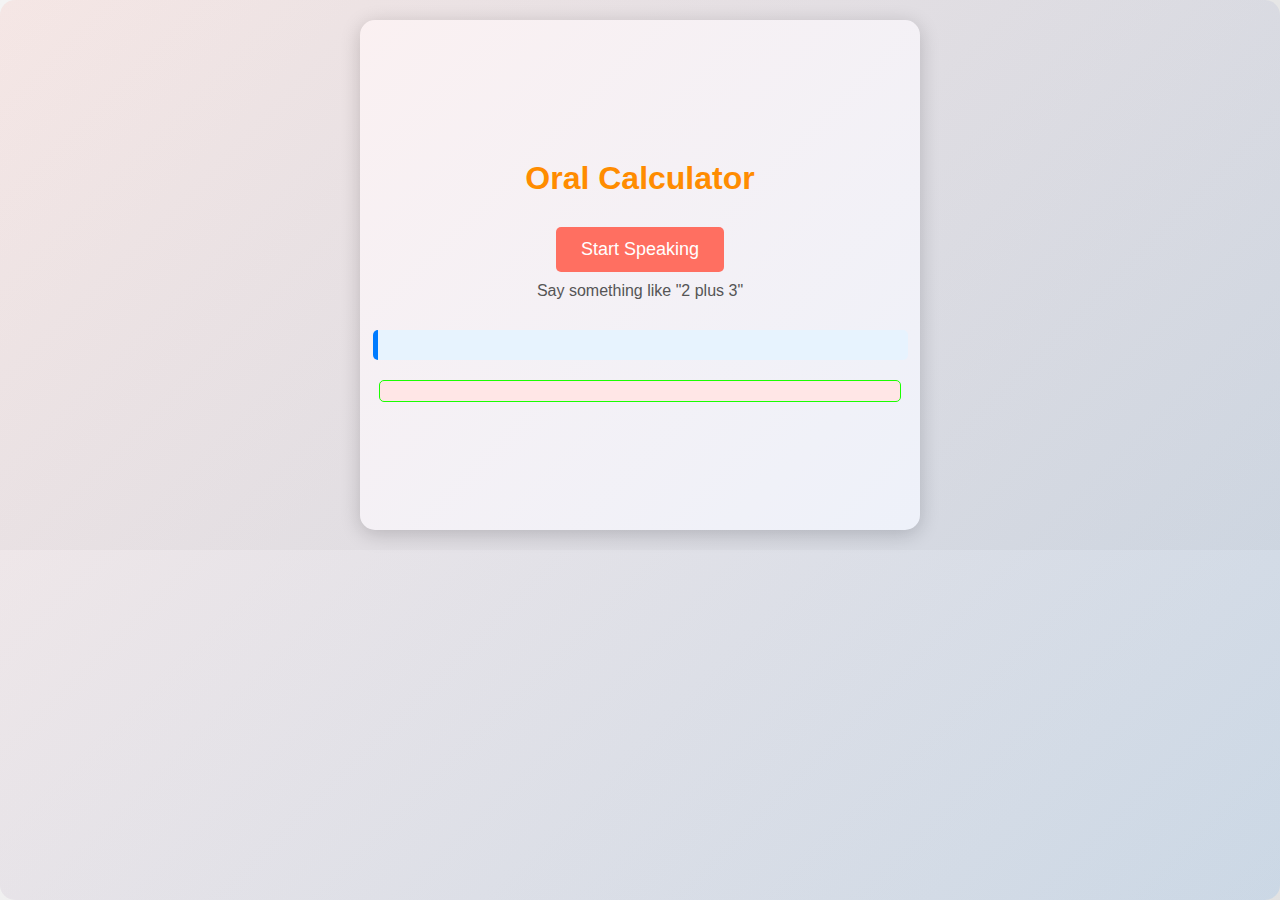
<file: OralCalculatorProject/frontend/index.html>
<!DOCTYPE html>
<html lang="en">
<head>
    <meta charset="UTF-8">
    <meta name="viewport" content="width=device-width, initial-scale=1.0">
    <title>Oral Calculator</title>
    <link rel="stylesheet" href="styles.css">
</head>
<body>
    <div class="container">
        <h1>Oral Calculator</h1>
        <button id="start-btn" aria-label="Start speaking for calculations">Start Speaking</button>
        <p id="spoken-text" aria-live="polite">Say something like "2 plus 3"</p>
        <p id="result" aria-live="polite"></p>
        <p id="error" aria-live="assertive"></p>
    </div>
    <script src="app.js"></script>
</body>
</html>
</file>
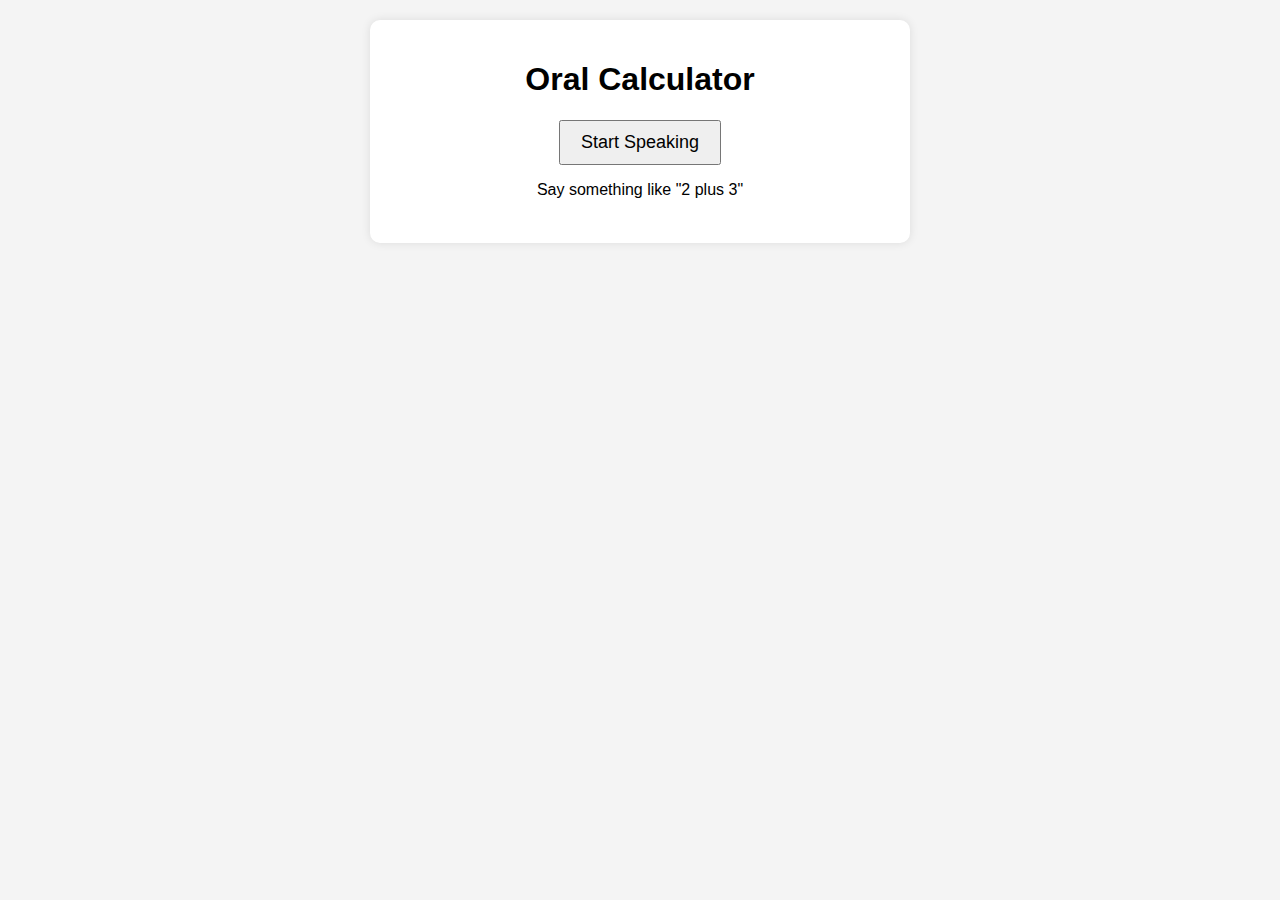
<file: OralCalculatorProject/backend/target/classes/static/index.html>
<!DOCTYPE html>
<html lang="en">
<head>
    <meta charset="UTF-8">
    <meta name="viewport" content="width=device-width, initial-scale=1.0">
    <title>Oral Calculator</title>
    <link rel="stylesheet" href="styles.css">
</head>
<body>
    <div class="container">
        <h1>Oral Calculator</h1>
        <button id="start-btn">Start Speaking</button>
        <p id="spoken-text">Say something like "2 plus 3"</p>
        <p id="result"></p>
    </div>
    <script src="app.js"></script>
</body>
</html>
</file>
<file: OralCalculatorProject/frontend/styles.css>
body {
    font-family: 'Arial', sans-serif;
    text-align: center;
    background: linear-gradient(135deg, #f4f4f4, #e0e0e0);
    margin: 0;
    padding: 20px;
}

.container {
    max-width: 500px;
    height: 50vh; /* Set to half of the viewport height */
    margin: 0 auto;
    background-color: #ffffff;
    padding: 30px;
    border-radius: 15px;
    box-shadow: 0 4px 20px rgba(0, 0, 0, 0.2);
    transition: transform 0.3s;
    display: flex;
    flex-direction: column;
    justify-content: center;
    align-items: center;
}

.container:hover {
    transform: translateY(-5px);
}

button {
    padding: 12px 25px;
    font-size: 18px;
    cursor: pointer;
    border: none;
    border-radius: 5px;
    background-color: #FF6F61; /* Coral */
    color: #ffffff;
    transition: background-color 0.3s, transform 0.2s;
    margin-top: 10px;
}

button:hover {
    background-color: #FF4C4C; /* Darker Coral */
    transform: scale(1.05);
}

#result {
    margin-top: 20px;
    font-size: 24px;
    color: #333;
    background-color: #e7f3fe;
    padding: 15px;
    border-radius: 5px;
    border-left: 5px solid #007BFF;
    width: 100%;
}

#error {
    color: rgb(0, 255, 47);
    font-weight: bold;
    margin-top: 10px;
    background-color: #ffe6e6;
    padding: 10px;
    border-radius: 5px;
    border: 1px solid rgb(26, 255, 0);
    width: 100%;
}

h1 {
    color: #FF8C00; /* Dark Orange */
    margin-bottom: 20px;
}

p {
    color: #555; /* Gray text */
    margin: 10px 0;
}

/* Additional styles for a colorful touch */
.container:before {
    content: '';
    position: absolute;
    top: 0;
    left: 0;
    right: 0;
    height: 100%;
    background: linear-gradient(135deg, rgba(255, 110, 94, 0.1), rgba(0, 123, 255, 0.1));
    border-radius: 15px;
    z-index: 0;
}

h1, p, button, #result, #error {
    position: relative; /* To ensure the text is above the background gradient */
    z-index: 1;
}
</file>
<file: OralCalculatorProject/backend/target/classes/static/styles.css>
body {
    font-family: Arial, sans-serif;
    text-align: center;
    background-color: #f4f4f4;
    margin: 0;
    padding: 20px;
}

.container {
    max-width: 500px;
    margin: 0 auto;
    background-color: #fff;
    padding: 20px;
    border-radius: 10px;
    box-shadow: 0 0 10px rgba(0, 0, 0, 0.1);
}

button {
    padding: 10px 20px;
    font-size: 18px;
    cursor: pointer;
}

#result {
    margin-top: 20px;
    font-size: 24px;
    color: #333;
}

#error {
    color: red;
    font-weight: bold;
}
</file>
